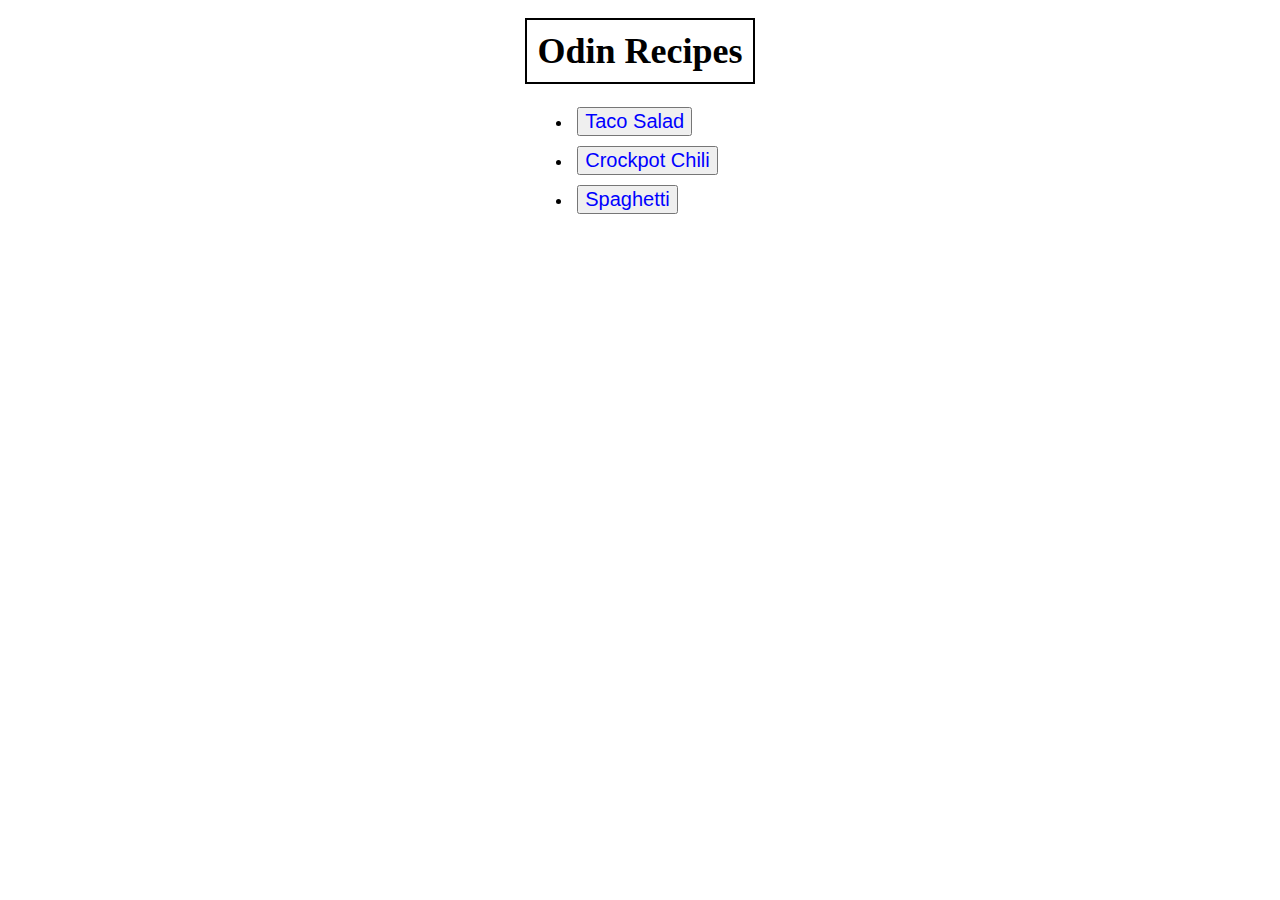
<file: index.html>
<!DOCTYPE html>

<html lang="en">
    <head>
        <meta charset="UTF-8">
        <link rel="stylesheet" href="./style.css">
        <title>Odin Recipes</title>
    </head>

    <body>
        <h1 class="title">Odin Recipes</h1>
        <div class="list">
            <ul>
                <li><a href="./recipes/tacosalad.html"><button>Taco Salad</button></a></li>
                <li><a href="./recipes/chili.html"><button>Crockpot Chili</button></a></li>
                <li><a href="./recipes/spaghetti.html"><button>Spaghetti</button></a></li>
            </ul>
        </div>
    </body>
</html>
</file>
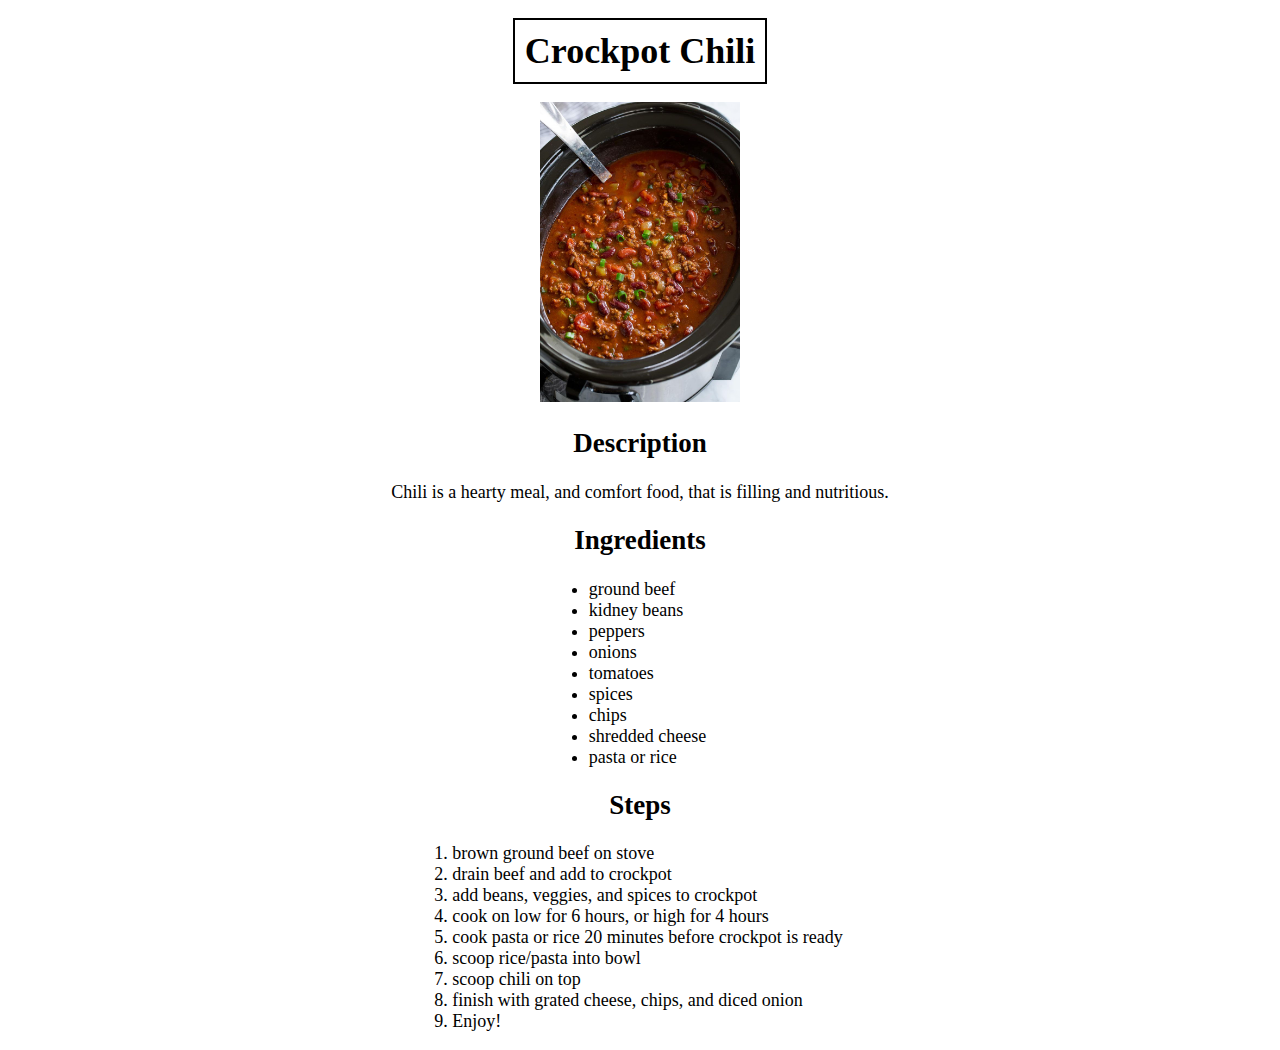
<file: recipes/chili.html>
<!DOCTYPE html>
<html lang="en">
    <head>
        <meta charset="UTF-8">
        <link rel="stylesheet" href="../style.css">
        <title>Crockpot Chili</title>
    </head>

    <body>
        <h1 class="title">Crockpot Chili</h1>

        <div class="img"><img src="./img/chili.jpg" alt="Chili Picture" height="300">
        </div>

        <div class="content">
            <h2>Description</h2>
                <p>Chili is a hearty meal, and comfort food, that is filling and nutritious.</p>

            <h2>Ingredients</h2>
                <div class="list">
                    <ul>
                        <li>ground beef</li>
                        <li>kidney beans</li>
                        <li>peppers</li>
                        <li>onions</li>
                        <li>tomatoes</li>
                        <li>spices</li>
                        <li>chips</li>
                        <li>shredded cheese</li>
                        <li>pasta or rice</li>
                    </ul>
                </div>

            <h2>Steps</h2>
                <div class="list">
                    <ol>
                        <li>brown ground beef on stove</li>
                        <li>drain beef and add to crockpot</li>
                        <li>add beans, veggies, and spices to crockpot</li>
                        <li>cook on low for 6 hours, or high for 4 hours</li>
                        <li>cook pasta or rice 20 minutes before crockpot is ready</li>
                        <li>scoop rice/pasta into bowl</li>
                        <li>scoop chili on top</li>
                        <li>finish with grated cheese, chips, and diced onion</li>
                        <li>Enjoy!</li>
                    </ol>
                </div>
        </div>    
     </body>

</html>
</file>
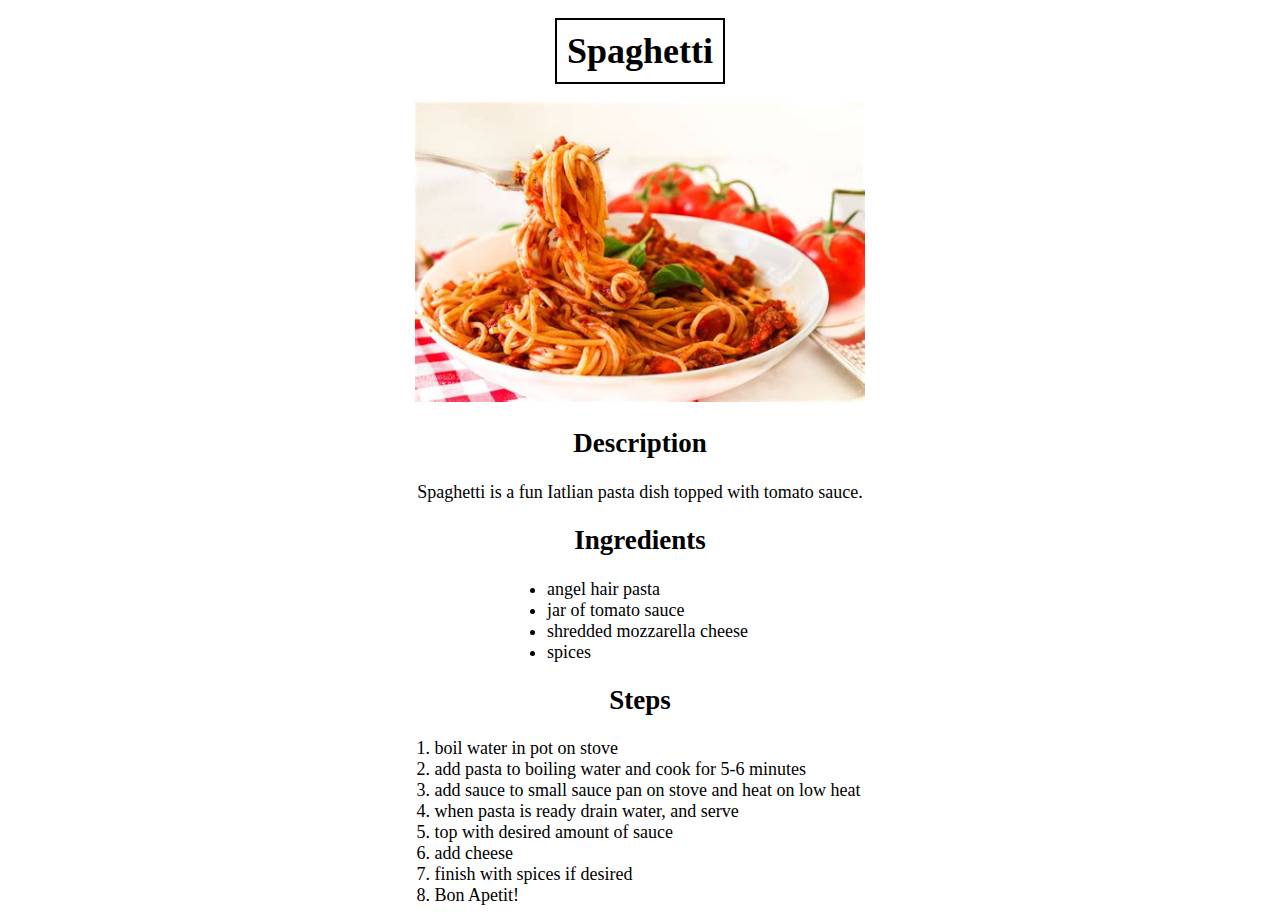
<file: recipes/spaghetti.html>
<!DOCTYPE html>

<html lang="en">
    <head>
        <meta charset="UTF-8">
        <link rel="stylesheet" href="../style.css">
        <title>Spaghetti</title>
    </head>

    <body>
        <h1 class="title">Spaghetti</h1>
            <div class="img"><img src="./img/spaghetti.jpg" alt="Picture of Spaghetti" height="300">
            </div>
      <div class="content">
        <h2>Description</h2>
        <p>Spaghetti is a fun Iatlian pasta dish topped with tomato sauce.</p>

        <h2>Ingredients</h2>
            <div class="list">
                <ul>
                    <li>angel hair pasta</li>
                    <li>jar of tomato sauce</li>
                    <li>shredded mozzarella cheese</li>
                    <li>spices</li>
                </ul>
            </div>
        <h2>Steps</h2>
            <div class="list">
                <ol>
                    <li>boil water in pot on stove</li>
                    <li>add pasta to boiling water and cook for 5-6 minutes</li>
                    <li>add sauce to small sauce pan on stove and heat on low heat</li>
                    <li>when pasta is ready drain water, and serve</li>
                    <li>top with desired amount of sauce</li>
                    <li>add cheese</li>
                    <li>finish with spices if desired</li>
                    <li>Bon Apetit!</li>
                </ol>
            </div>
    </body>
</html>
</file>
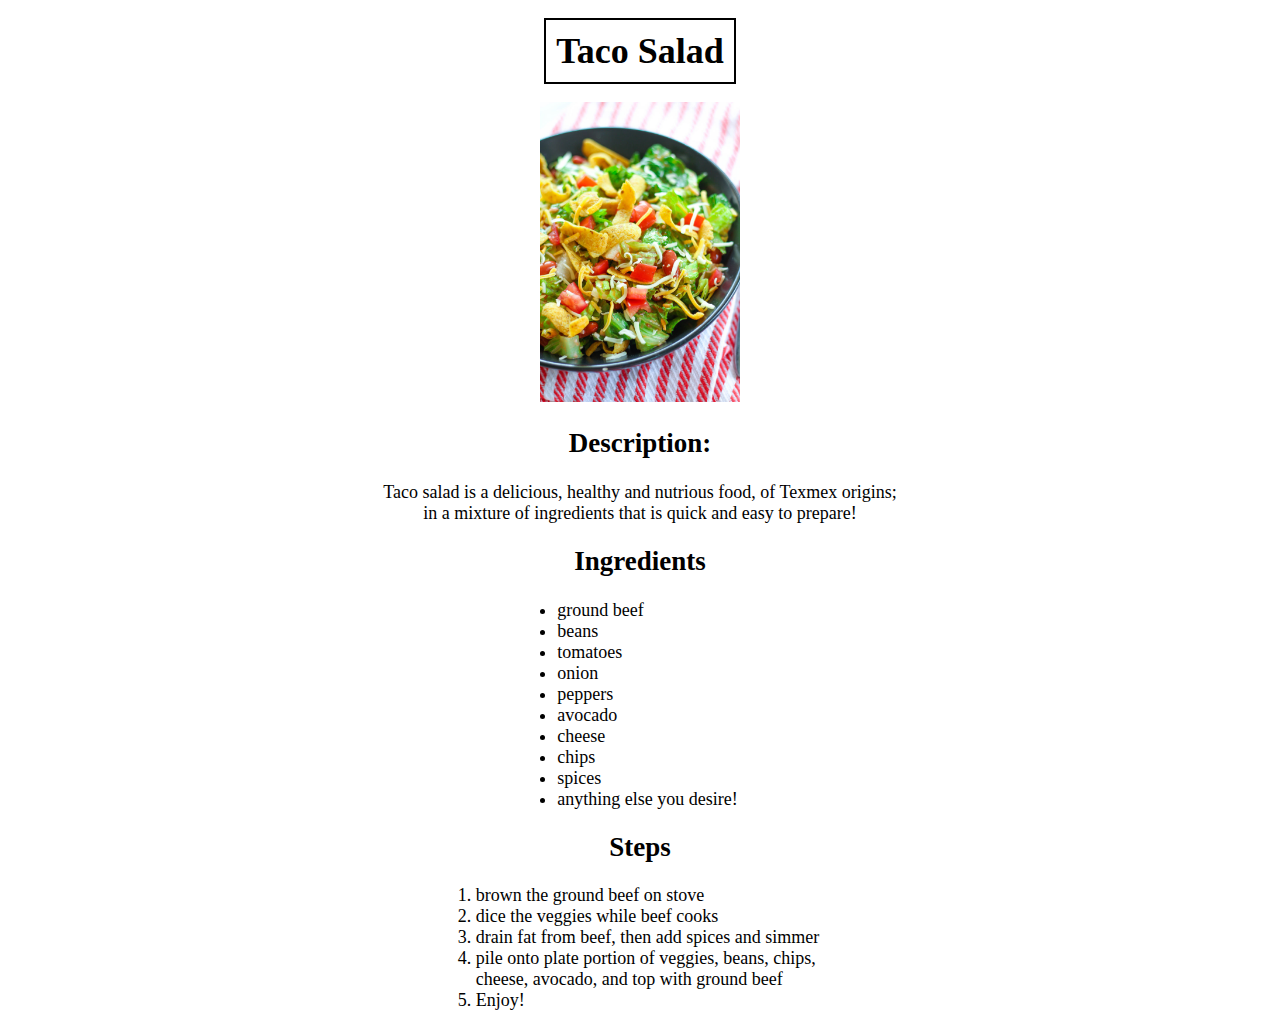
<file: recipes/tacosalad.html>
<!DOCTYPE html>

<html lang="en">
    <head>
        <meta charset="UTF-8">
        <link rel="stylesheet" href="../style.css">
        <title>Taco Salad</title>
    </head>

    <body>
        <h1 class="title">Taco Salad</h1>
          <div class="img"><img src="./img/taco_salad.jpg" alt="Taco Salad Picture" height="300">
          </div>
        <div class="content">
            <h2>Description:</h2>
              <p>Taco salad is a delicious, healthy and nutrious food, of Texmex origins;</p>
              <p>in a mixture of ingredients that is quick and easy to prepare!</p>

            <h2>Ingredients</h2>
              <div class="list">
                <ul>
                  <li>ground beef</li>
                  <li>beans</li>
                  <li>tomatoes</li>
                  <li>onion</li>
                  <li>peppers</li>
                  <li>avocado</li>
                  <li>cheese</li>
                  <li>chips</li>
                  <li>spices</li>
                  <li>anything else you desire!</li>
                </ul>
              </div>

            <h2>Steps</h2>
              <div class="list">
                <ol>
                  <li>brown the ground beef on stove</li>
                  <li>dice the veggies while beef cooks</li>
                  <li>drain fat from beef, then add spices and simmer</li>
                  <li>pile onto plate portion of veggies, beans, chips,<p>
                      cheese, avocado, and top with ground beef</p></li>
                  <li>Enjoy!</li>
                </ol>
              </div>
        </div>
    </body>
</html>
</file>
<file: style.css>
.title {
    max-width: fit-content;
    outline: 2px solid black;
    padding: 10px;
    margin: auto;
    margin-bottom: 20px;
    margin-top: 20px;
    font-size: 36px;
}

.img {
    text-align: center;
}

.list {
    max-width: fit-content;
    padding-right: 25px;
    margin: auto;
    text-align: left;
}

button {
    font-size: 20px;
    margin: 5px;
    color: blue;
}

.content {
    margin: auto;
    text-align: center;
    font-size: 18px;
}

p {
    margin: 0px;
}
</file>
